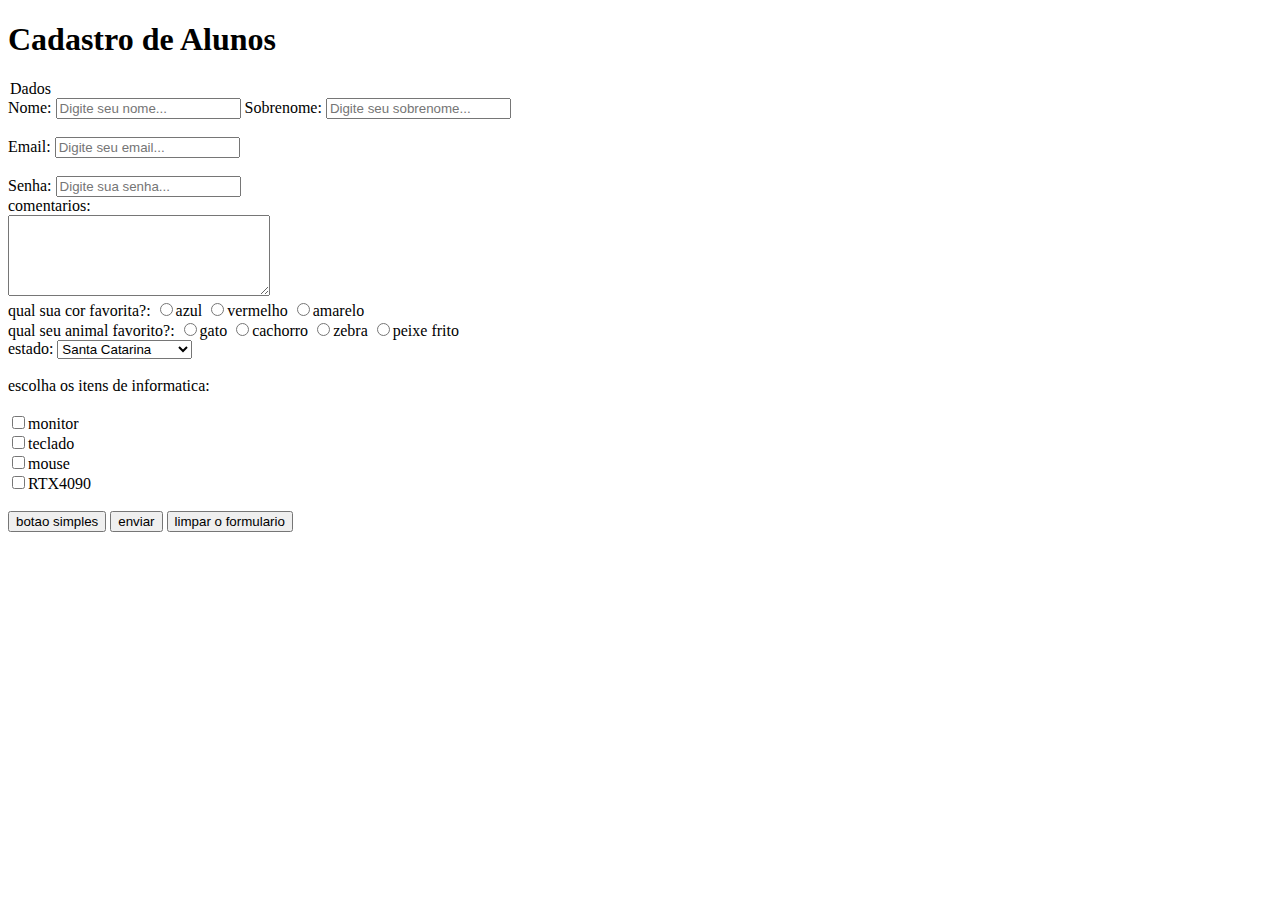
<file: index.html>
<!DOCTYPE html>
<html lang="pt-br">
<head>
    <meta charset="UTF-8">
    <meta name="viewport" content="width=device-width, initial-scale=1.0">
    <title>Formulário</title>
</head>
<body>
    <h1>Cadastro de Alunos</h1>
    <form>
        <fildset>
            <legend>Dados</legend>
        <label for="nome">Nome:</label>
        <input type="text" name="nome" id="nome" placeholder="Digite seu nome...">
    <label for="sobrenome">Sobrenome:</label>
    <input type="text" name="sobrenome" id="sobrenome" placeholder="Digite seu sobrenome...">
    <br>
    <br>
    <label for="email">Email:</label>
    <input type="text" name="email" id="email" placeholder="Digite seu email...">
    <br>
    <br>
    <label for="senha">Senha:</label>
    <input type="password" name="senha" id="senha" placeholder="Digite sua senha...">
    <br>
    <label foe="area">comentarios:</label>
</fildset>
    <br>
    <textarea name="area" id="area" cols="30" rows="5"></textarea>
    <br>
    <label for="opcao"> qual sua cor favorita?:</label>
     <input type="radio" name="opcao">azul
     <input type="radio" name="opcao">vermelho
     <input type="radio" name="opcao">amarelo 
        <br>
     <label for="opcao"> qual seu animal favorito?:</label>
     <input type="radio" name="opcao2">gato
     <input type="radio" name="opcao2">cachorro
     <input type="radio" name="opcao2">zebra
     <input type="radio" name="opcao2">peixe frito
     <br> 
     <label for="estado">estado:</label>
     <select name="estado" id="estado">
     <option value="sc">Santa Catarina</option>
     <option value="sp">sao paulo</option>
     <option value="rs">rio grande do sul</option>
     <option value="rj">rio de janeiro</option>
     <option value="mt">mato grosso do sul</option>
    </select>
    <br>
    <br>
    <label for="itens" >escolha os itens de informatica:</label>
<br>
<br>
<input type="checkbox" name="monitor" id="monitor">monitor
     <br>
     <input type="checkbox" name="teclado" id="teclado">teclado
     <br>
     <input type="checkbox" name="mouse" id="mouse">mouse
<br>
<input type="checkbox" name="RTX4090" id="RTX4090">RTX4090 
<br>
<br>
<input type="button" value="botao simples">
<input type="submit" value="enviar">
<input type="reset" value="limpar o formulario">

</form>
</body>
</html>
</file>
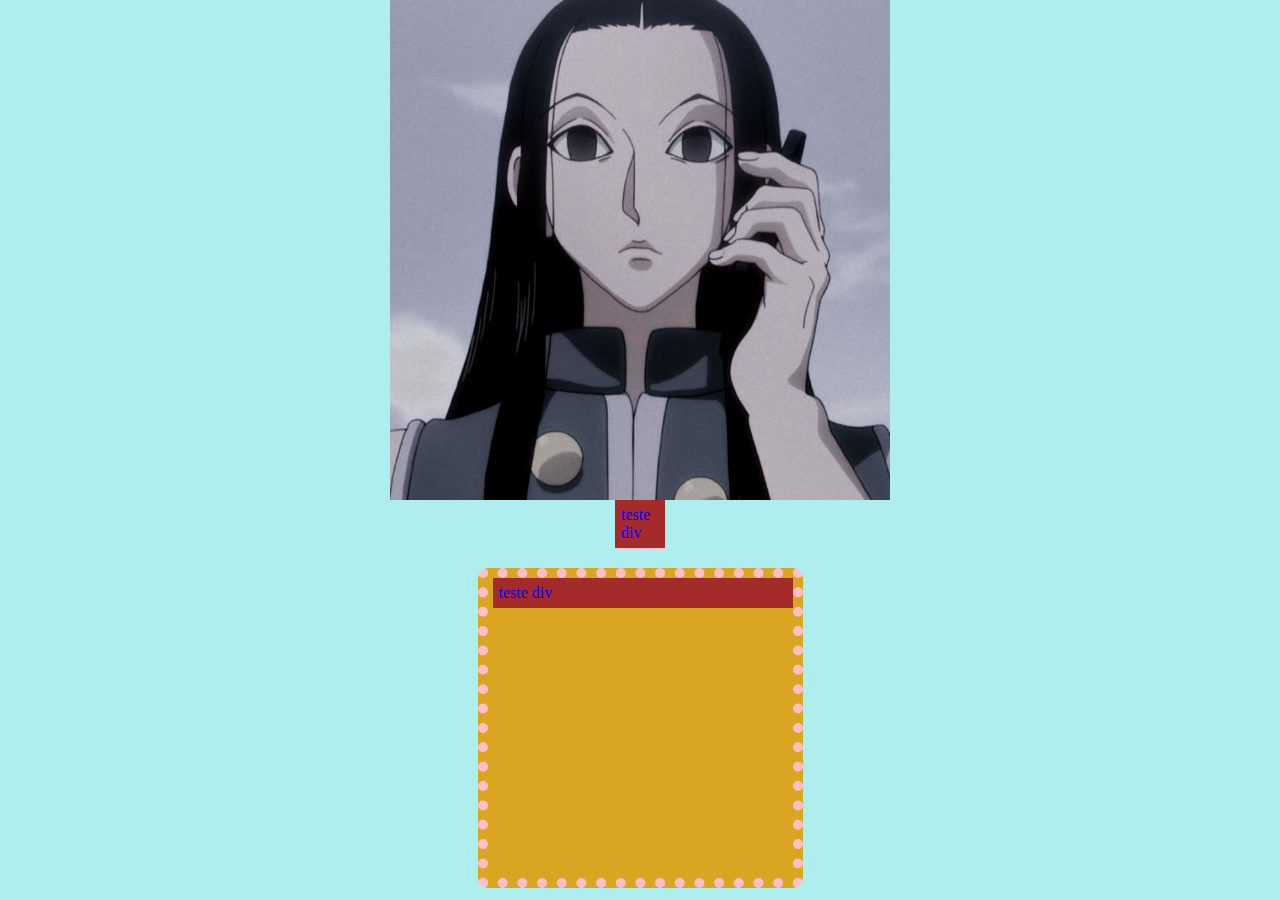
<file: semana 04/index.html>
<!DOCTYPE html>
<html lang="en">
<head>
     
    <meta charset="UTF-8">
    <meta http-equiv="X-UA-Compatible" content="IE=edge">
    <meta name="viewport" content="width=>, initial-scale=1.0">
    <title>o</title>
    <link href="css/estilo.css" rel="stylesheet">

</head>
<body>
    <div id="segundo"></div>
    <div class="container"> 
        <p>teste div</p>
    </div>
<br>
<div id=""></div>
    <div id="primeiro"> 
        <p> teste div</p>
    </div>
   


</body>
</html>
</file>
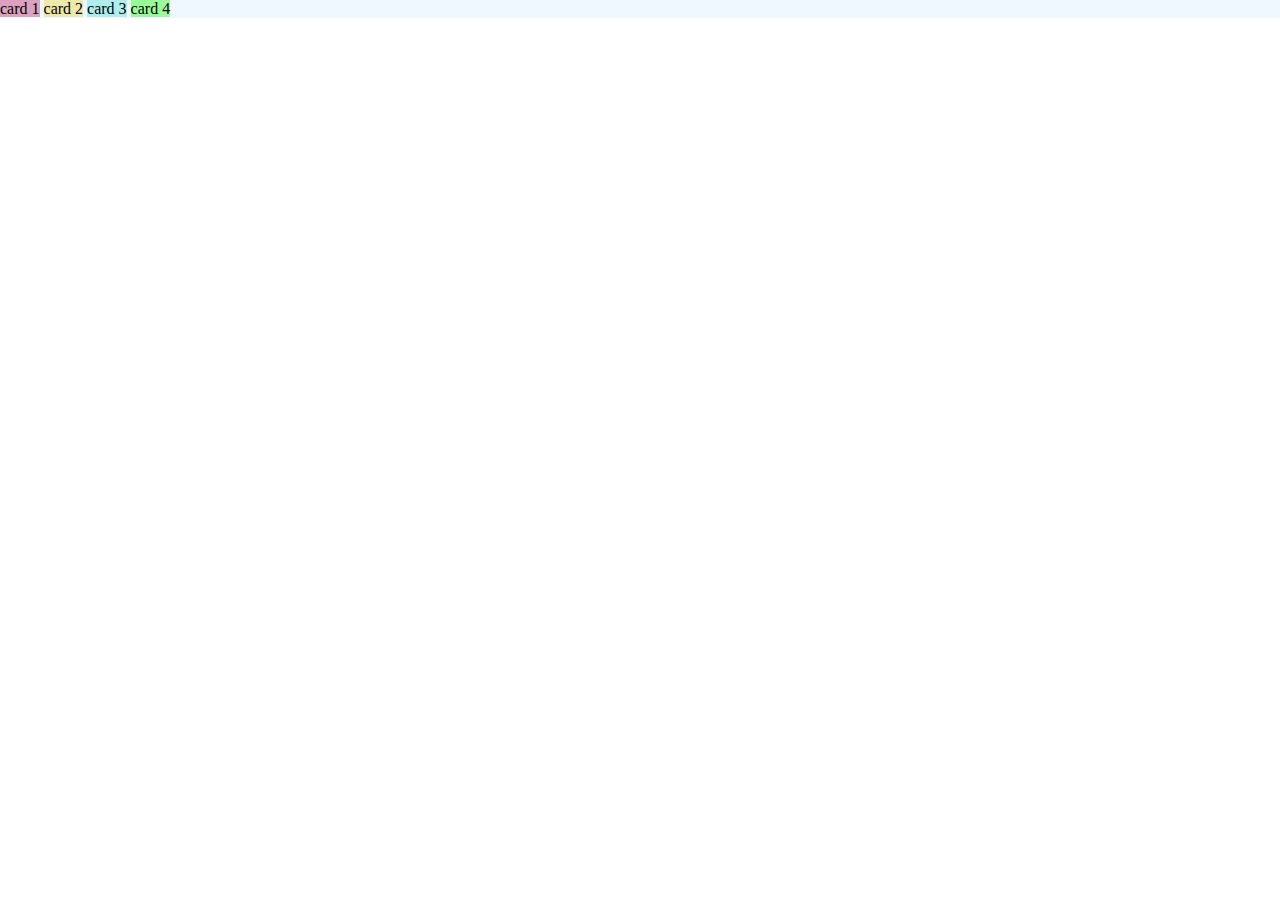
<file: semana 04/flex_row.html>
<!DOCTYPE html>
<html lang="en">
<head>
    <link rel="stylesheet" href="estilo2.css">
    <meta charset="UTF-8">
    <meta http-equiv="X-UA-Compatible" content="IE=edge">
    <meta name="viewport" content="width=>, initial-scale=1.0">
    <title>flex.row</title>
</head>
<body>
    <div class="conteudo">
        <div class="card1">card 1</div>
        <div class="card2">card 2</div>
        <div class="card3">card 3</div>
        <div class="card4">card 4</div>
        
    </div>
</body>
</html>
</file>
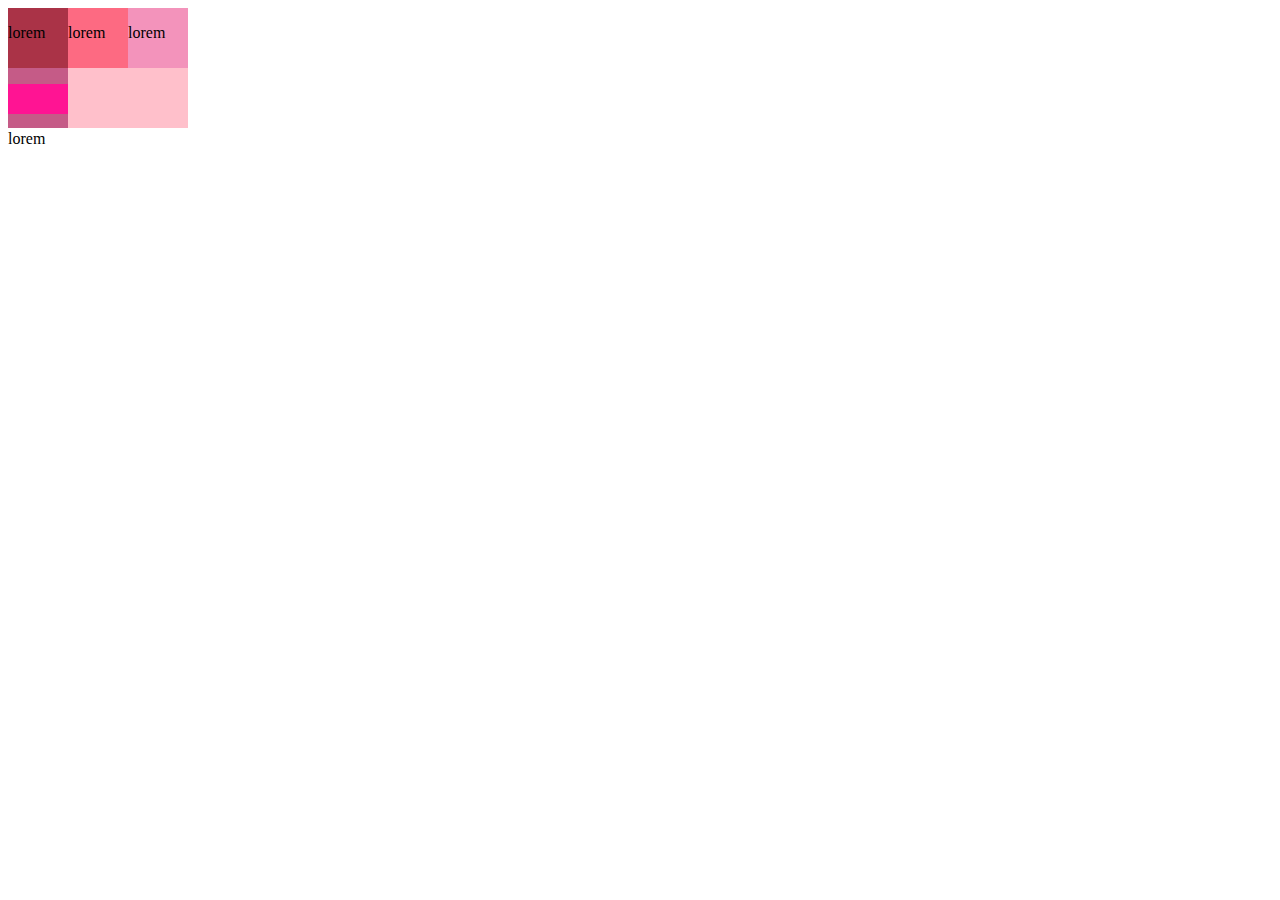
<file: semana03/position.html>
<!DOCTYPE html>
<html lang="en">
<head>
    <meta charset="UTF-8">
    <meta http-equiv="X-UA-Compatible" content="IE=edge">
    <meta name="viewport" content="width=, initial-scale=1.0">
    <title>Document</title>
</head>
<body>
    <div style="width:180px; height: 120px; background: pink;">
    <div style="width:60px; height: 60px; background: rgb(170, 51, 71);float:left">
    <p> lorem</p>
</div>

<div style="width:60px; height: 60px; background: rgb(253, 106, 130);float:left">
    <p> lorem</p>

</div>

<div style="width:60px; height: 60px; background: rgb(243, 147, 187);float:left">
    <p> lorem</p>

</div>

<div style="width:60px; height: 60px; background: rgb(197, 91, 135);float:left">
    <p style="background-color: deeppink; width: 60px; height: 30px;"></p>
    <p> lorem</p>
</div>

</body>
</html>
</file>
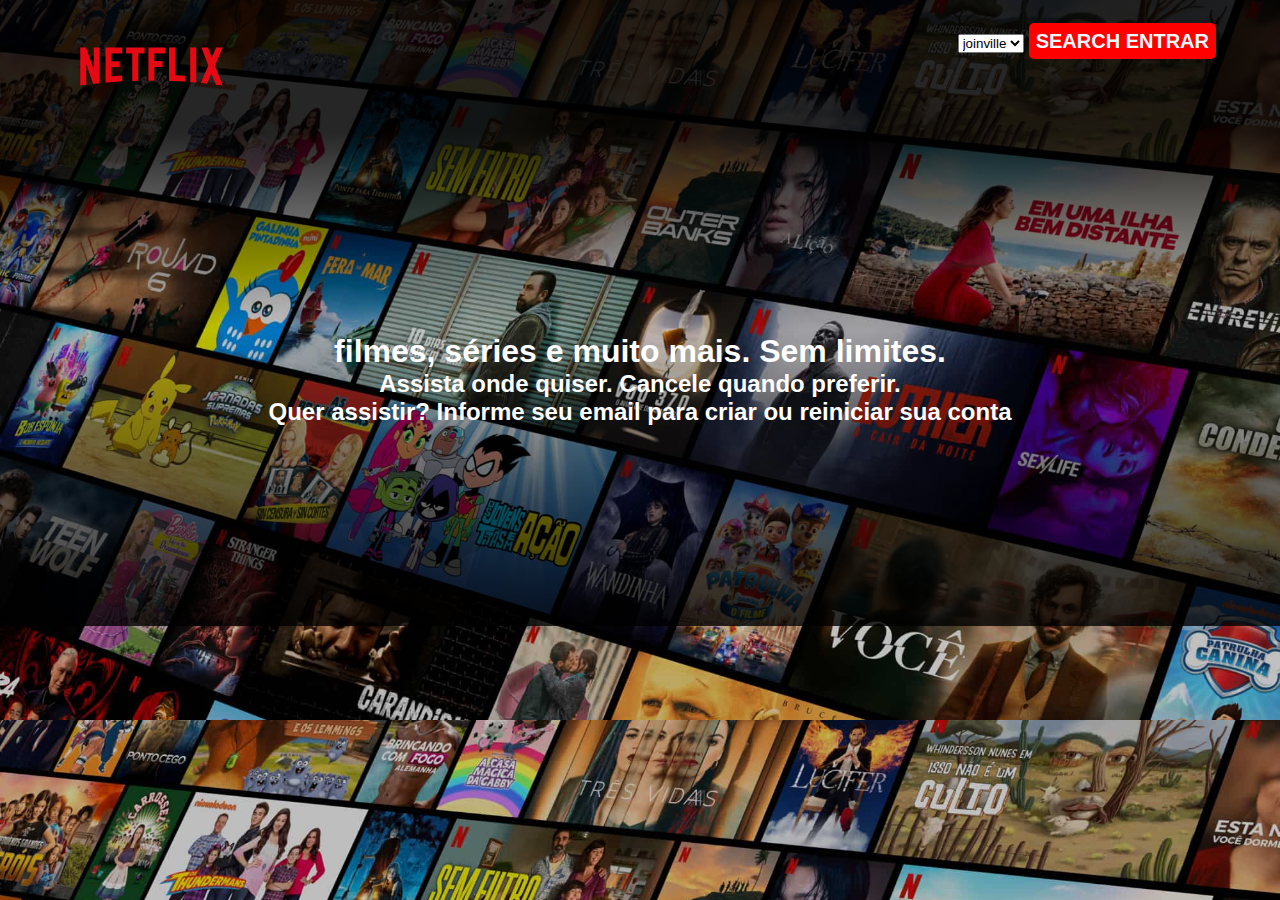
<file: semana05/netflix.html>
<!DOCTYPE html>
<html lang="pt-br">
<head>
    <meta charset="UTF-8">
    <meta http-equiv="X-UA-Compatible" content="IE=edge">
    <meta name="viewport" content="width=>, initial-scale=1.0">
    <title>Document</title>
    <link rel="stylesheet" href="./assets/css/netflix.css">
    <link rel="preconnect" href="https://fonts.googleapis.com">
<link rel="preconnect" href="https://fonts.gstatic.com" crossorigin>
<link href="https://fonts.googleapis.com/css2?family=Roboto+Mono:wght@300&display=swap" rel="stylesheet">

<body>
    <header id="heading">
        <div>
            <h1>
                <a href="#">
                    <img class="logo" src="./assets/img/netflixlogo.png">
                </a>
            </h1>
            <h1 class="h1">
                <select name="cidade" id="cidade">
                    <option value="jlle"> joinville</option>
                    <option value="crtba"> curitiba</option>
                </select>
           
                <a class="botao" href="#">
                    <span class="material-symbols-outlined">
                        search
                        </span>
                ENTRAR
                </a>
        </div>
    </header>
    <div class="corpo">
        <h1>
            filmes, séries e muito mais. Sem limites.
        </h1>
        
        <h2>Assista onde quiser. Cancele quando preferir.</2>
            <p> Quer assistir? Informe seu email para criar ou reiniciar sua conta</p>
    </div>
</body>
</html>
</file>
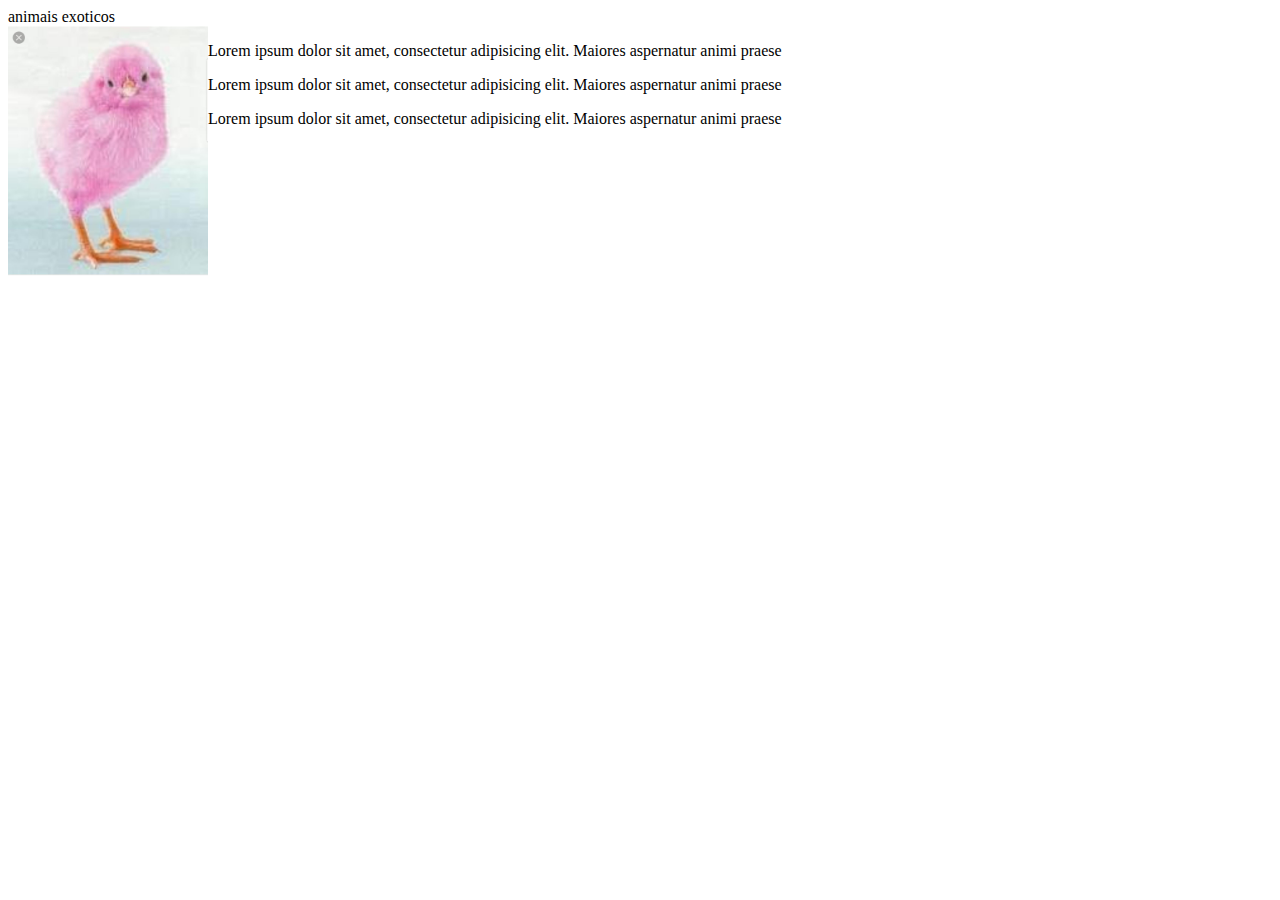
<file: semana03/assets/pintorosa.html>
<!DOCTYPE html>
<html lang="en">
<head>
    <link href="css/estilo02.css" rel="stylesheet">
    <meta charset="UTF-8">
    <meta http-equiv="X-UA-Compatible" content="IE=edge">
    <meta name="viewport" content="width=device-width, initial-scale=1.0">
    <title>Document</title>
</head>
<body>
    <main>
        <section>
            <header>animais exoticos</header>
            <article class="containe"></article>
                <img src="img/pinto2.jpg" alt="pintorosa">
                <p> Lorem ipsum dolor sit amet, consectetur adipisicing elit. Maiores aspernatur animi praese</p>
                <p> Lorem ipsum dolor sit amet, consectetur adipisicing elit. Maiores aspernatur animi praese</p>
                <p> Lorem ipsum dolor sit amet, consectetur adipisicing elit. Maiores aspernatur animi praese</p>
            </article>


            
        </section>
    </main>
</body>
</html>
</file>
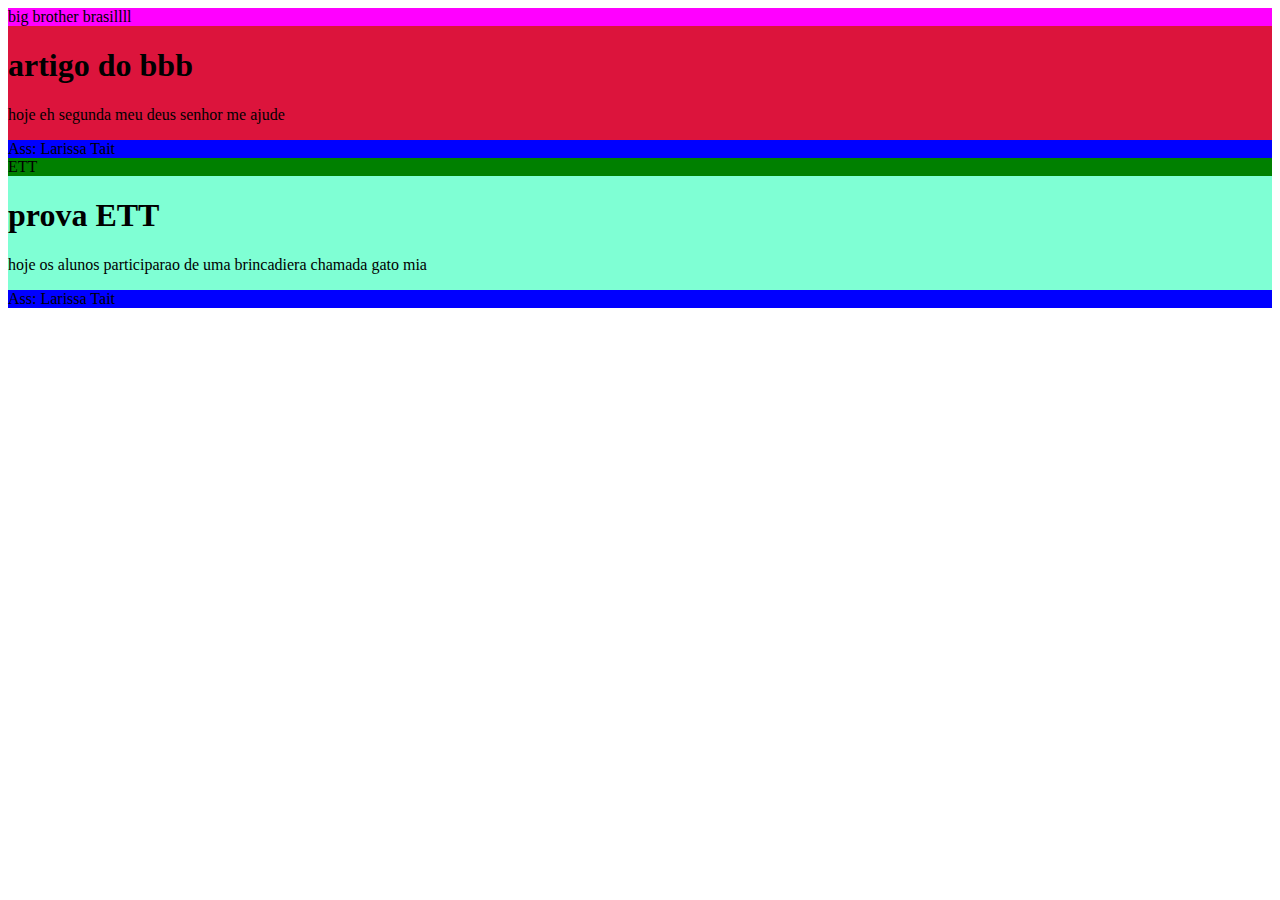
<file: semana03/assets/semantica.html>
<!DOCTYPE html>
<html lang="en">
<head>
    <meta charset="UTF-8">
    <meta http-equiv="X-UA-Compatible" content="IE=edge">
    <meta name="viewport" content="width=>, initial-scale=1.0">
    <title>Document</title>
</head>
<body>
    <article style="background-color: crimson;">
<header style="background-color: magenta;">big brother brasillll</header>
<h1> artigo do bbb</h1>
<p> hoje eh segunda meu deus senhor me ajude</p>
<footer style="background-color: blue;"> Ass: Larissa Tait </footer>
 </article>

<article style="background-color: aquamarine;">
<header style="background-color: green;">ETT</header>
<h1> prova ETT</h1>
<p> hoje os alunos participarao de uma brincadiera chamada gato mia</p>
<footer style="background-color: blue;">Ass: Larissa Tait </footer>


</article>
</body>
</html>
</file>
<file: semana 04/css/estilo.css>
*{
    font-family: 'times new rom';
    margin: 0 auto;
    padding: 0;

}


body {
    background:paleturquoise;

}

p{
    color:blue;
    font-famyli: sans-serif;
    background-color: brown;
    padding: 6px;
}
.container{
    background:pink;
    width: 50px;
    height: 50px;
}


#rodape{
    background:palegreen;
    width: 50px;
    height: 50px;
    
}

#primeiro{
    background-color: goldenrod;
    width: 300px;
    height: 300px;
    border:10px dotted pink;
    margin-bottom: 3px;
    padding-left: 5px;
    border-radius: 10px;
}

#segundo{
    background-image: url("../img/illumi.jpg");
    background-color:purple;
    background-size: 500px;
    width: 500px;
    height: 500px;
}
</file>
<file: semana 04/estilo2.css>
body, html{
    padding: 0px;
    margin: 0px;

}

.conteudo{
    background-color: aliceblue;
}

.card{
    width: 200px;
    background-color: powderblue;
   margin: 10px;
   text-align: center;
   line-height: 75px;
   font-size: 30px;
}

.card1, .card2, .card3, .card4{

    display: inline;
    width: 400px;
    height: 500px;
}

.card1{
    background-color: rgb(221, 160, 191);
}

.card2{
    background-color:palegoldenrod;
}

.card3{
    background-color:paleturquoise;
}

.card4{
    background-color: palegreen;
}
</file>
<file: semana05/assets/css/netflix.css>
* {
    margin:0;
    padding: 0;
}
body{
    background-image: url('../img/netflixx.jpg');
    background-size: cover;
    background-position: top center;

}


#heading{
    background-color: rgba(0, 0, 0, 0.8);
}

#heading div{
    width: 90%;
    display: flex;
    justify-content: space-between;
    margin: 0 auto;
}

#heading h1{
    padding: 15px 0;
    font-size: 20px;
    text-transform: uppercase;
    
}

#heading a {
    color: aliceblue;
    font-family: sans-serif;
    text-decoration: none;
}

.logo {
    width: 175px;
}

#heading .h1{
    margin-top: 15px;
    margin-bottom: 0; 
}

.botao{
    background: red;
    margin-top: 100px;
    padding: 7px;
    border-radius: 5px;
}

.selecao{
    width: 150px;
    height: 30px;
    font-family: sans-serif;
    font-size: 18px;
}

.corpo{
    padding: 200px;
    color: white;
    font-family: sans-serif;
    text-align: center;
    
    background-image: linear-gradient(to top, 
    rgba(0, 0, 0, 0.8) 0,
    rgba(0, 0, 0, 0) 60%, 
    rgba(0, 0, 0, 0.8) 100%);    
}
</file>
<file: semana03/assets/css/estilo02.css>
img {
    width: 200px;
    float: left;
}

article{
    position: absolute;
    TOP: 150PX;
    left: 150px;
    background-color: dodgerblue;

}

.containe{
    width: 800px;
    margin: 0 auto;
}

.limpafloat{
    clear: left;
    

}
</file>
